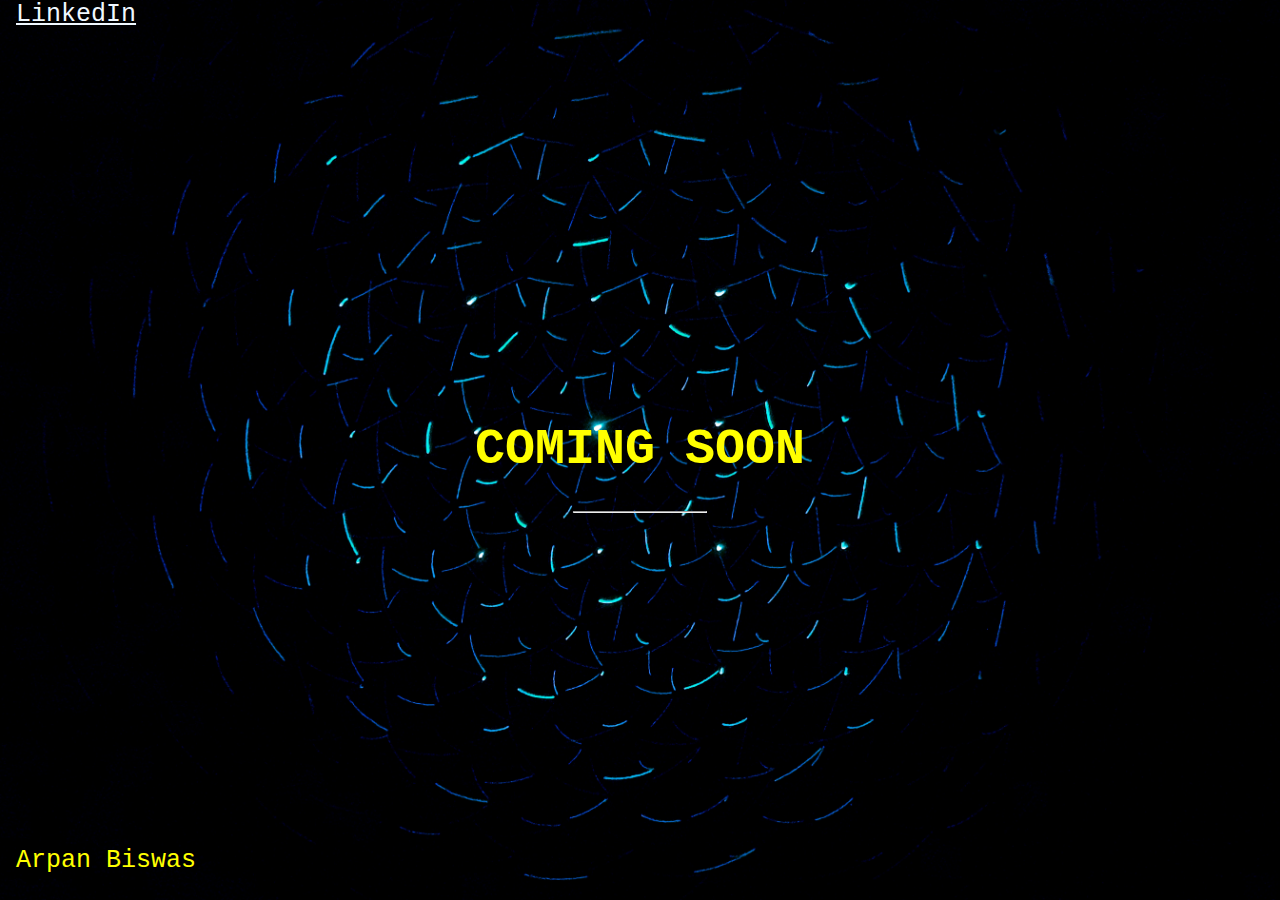
<file: page.html>
<!DOCTYPE html>
<html>
<style>
body, html {
  height: 100%;
  margin: 0;
}

.bgimg {
  background-image: url('bg.jpg');
  color: yellow;
  height: 100%;
  background-position: center;
  background-size: cover;
  position: relative;
  font-family: "Courier New", Courier, monospace;
  font-size: 25px;
}

.topleft {
  position: absolute;
  top: 0;
  left: 16px;
}

.bottomleft {
  position: absolute;
  bottom: 0;
  left: 16px;
}

.middle {
  position: absolute;
  top: 50%;
  left: 50%;
  transform: translate(-50%, -50%);
  text-align: center;
}

hr {
  margin: auto;
  width: 40%;
}
</style>
<body>

<div class="bgimg">
  <div class="topleft">
    <a href="http://cutt.ly/battery-lnd" style="color: aliceblue;">LinkedIn</a>
  </div>
  <div class="middle">
    <h1>COMING SOON</h1>
    <hr>
  </div>
  <div class="bottomleft">
    <p>Arpan Biswas</p>
  </div>
</div>

</body>
</html>
</file>
